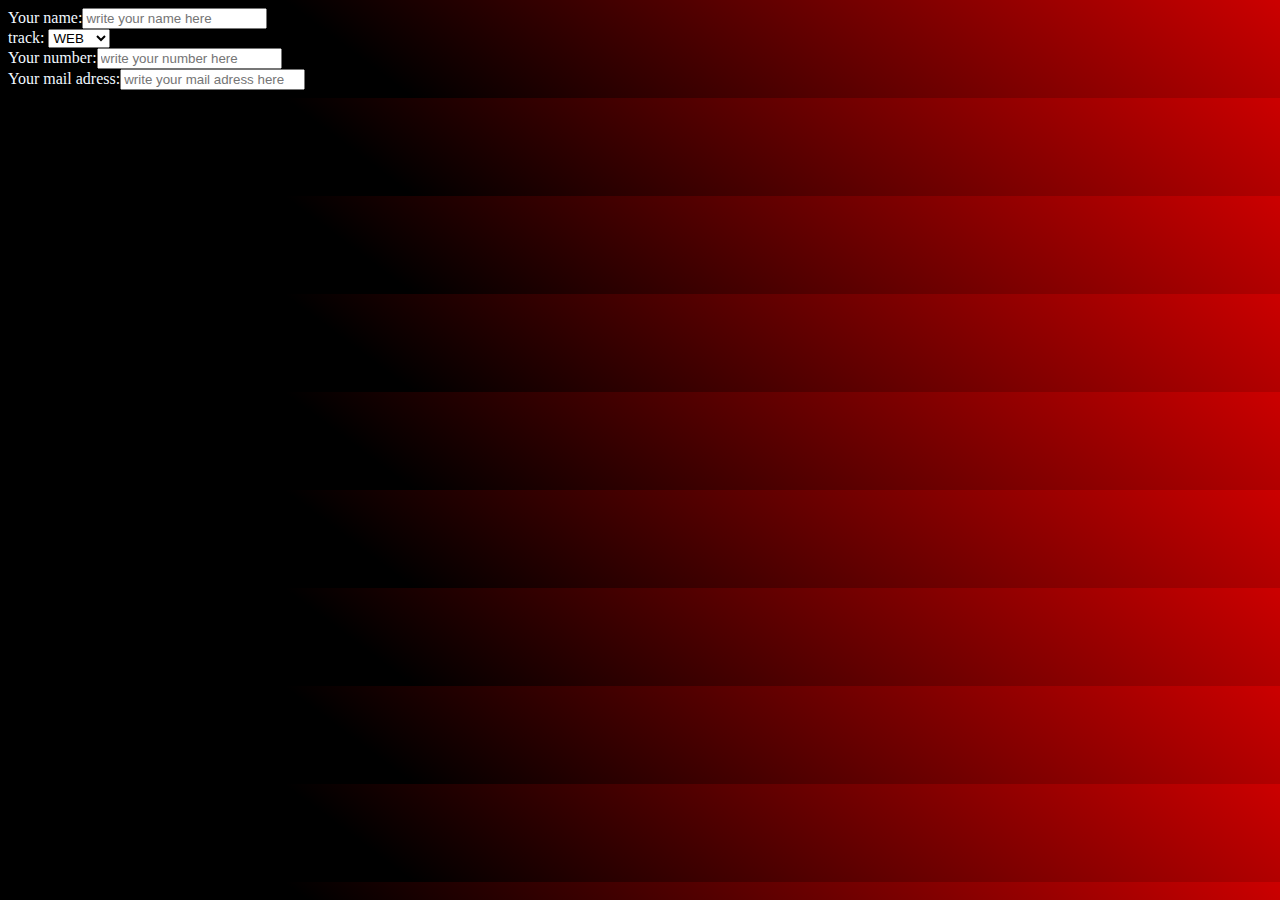
<file: amirra/contact.html>
<!DOCTYPE html>
<html>
    <head>
       <link rel="stylesheet" href="css/contact.css"
    </head>
    <body>
      <form>
          <label class="center">Your name:</label><input type="text" placeholder="write your name here">
          <br>
          <label class="center">track:</label><form>
             <select>
                <option>WEB</option>
                <option>AI</option>
                <option>GAME</option>
             </select>
          </form>
          <label class="center">Your number:</label><input type="number" placeholder="write your number here">
          <br>
          <label class="center">Your mail adress:</label><input type="adress" placeholder="write your mail adress here">
       </form>
    </body>
</html>
</file>
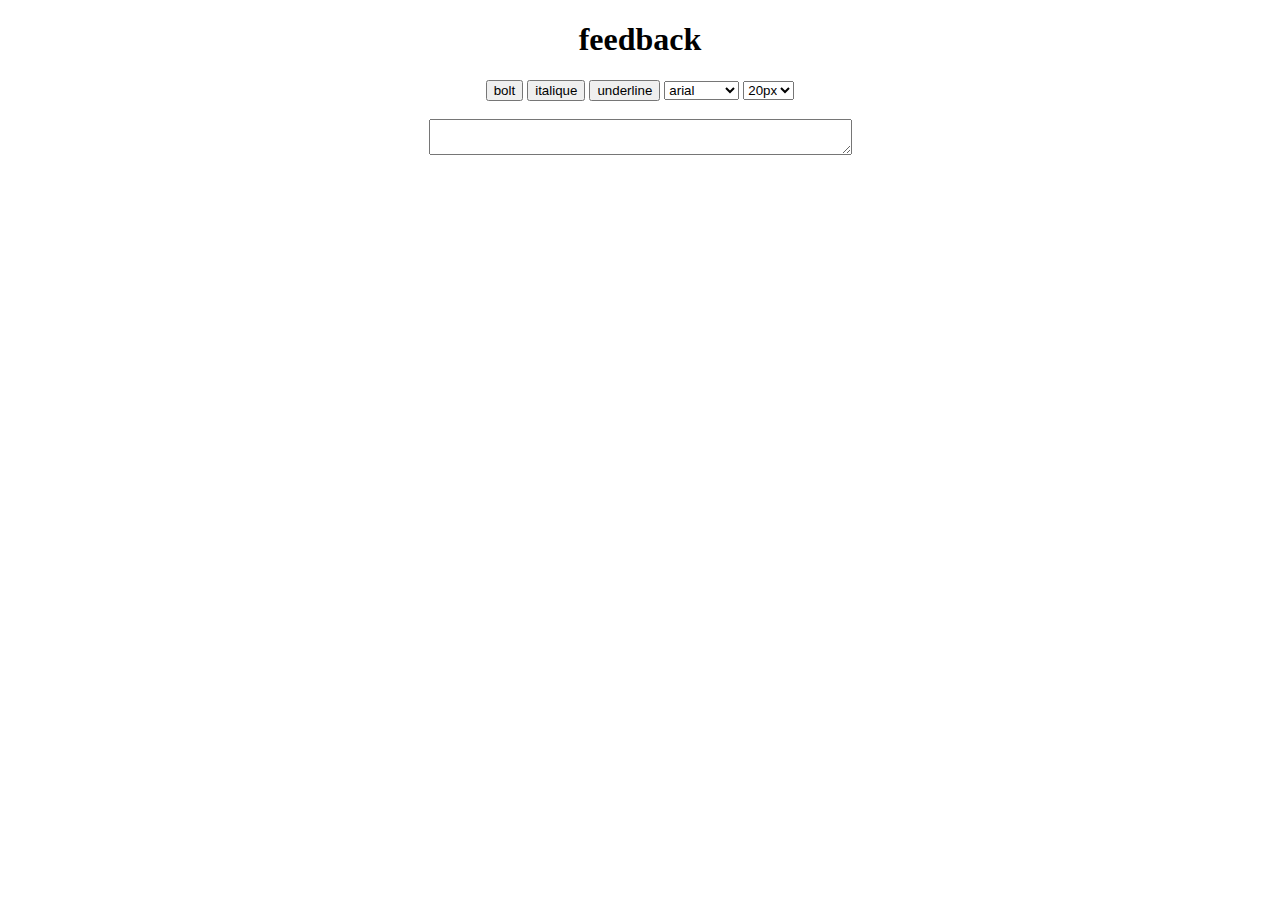
<file: amirra/courses.html>
<!DOCTYPE HTML>
<HTML>
    <head>
            <link rel="stylesheet" href="css/courses.css"
    </head>
    <body>
        <center>
            <h1>feedback</h1>
<button id="b" onclick="bold()">bolt</button>
<button>italique</button>
<button>underline</button>
    <select>
        <option>arial</option>
        <option>consolas</option>
        <option>corbel</option>
    </select>
    <select>
        <option>20px</option>
        <option>30px</option>
        <option>40px</option>
    </select>
</form>
<form>
    <br>
    <textarea cols="50" row="20"></textarea>
</center>
</form>
    </body>
    <script src="js/courses.js"></script>
    </HTML>
</file>
<file: amirra/css/contact.css>
body{
background: Linear-gradient(217deg, rgba(255,0,0,.8), rgba(255,0,0,0) 70.71%),

Linear-gradient(127deg, black, black 70.71%),

Linear-gradient(336deg, rgba(0,0,255,.8), rgba(0,0,255,0) 70.71%);
}
.center{
    color: aliceblue;
}
</file>
<file: amirra/css/courses.css>
h1{
    color: black;
}
</file>
